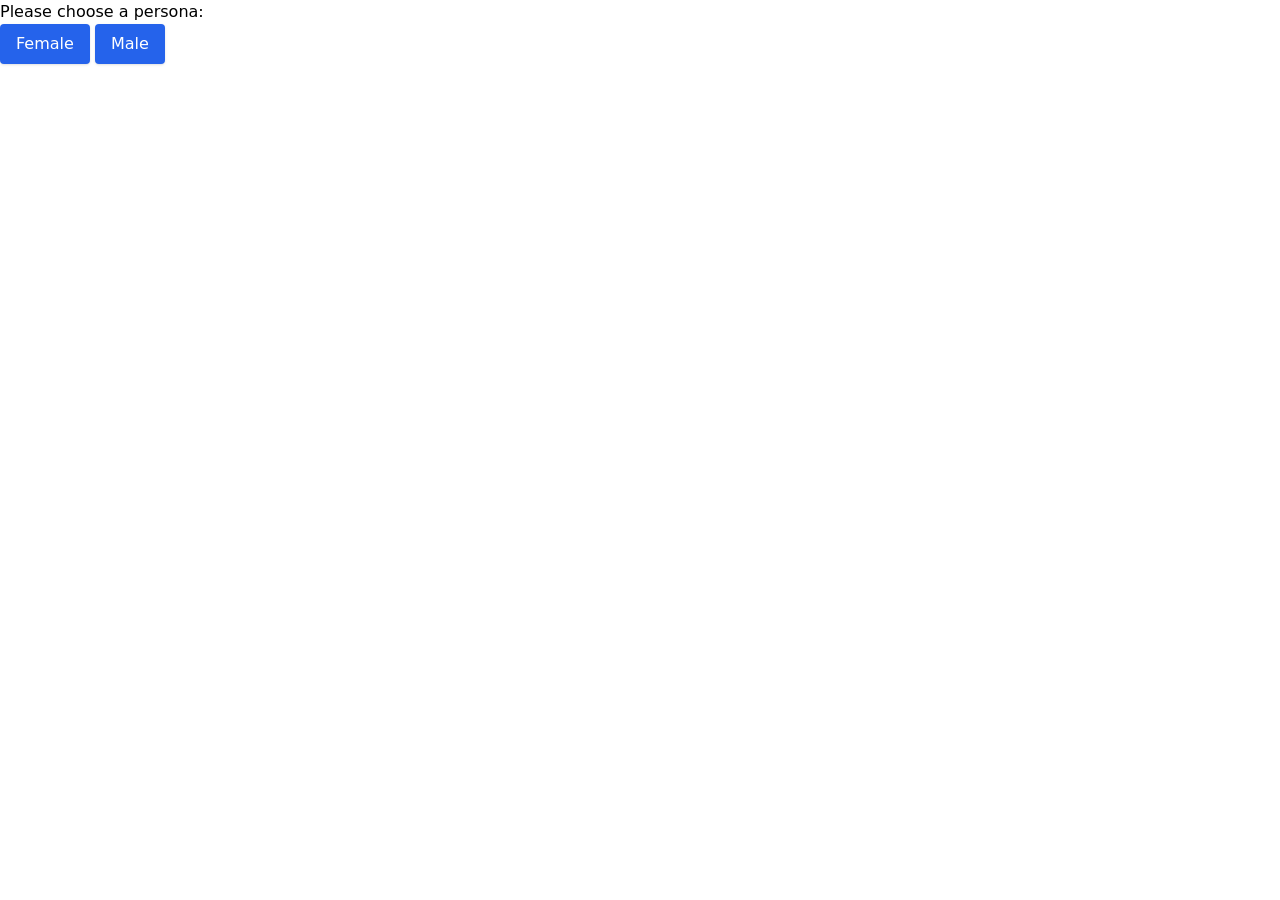
<file: index.html>
<!DOCTYPE html>
<html lang="en">
	<head>
		<meta charset="utf-8" />
		<meta name="viewport" content="width=device-width" />
		<meta http-equiv="content-security-policy" content="">
		<link href="./_app/immutable/assets/_layout.99606e37.css" rel="stylesheet">
		<link href="./_app/immutable/assets/_page.55e8d68b.css" rel="stylesheet">
		<style>
			/* Hide the credits ("Poděkování") link so it does not distract participants.
			   The license panel is shown only on click, so hiding the link removes it entirely.
			   Both classes are unique to this element in the build. */
			a.text-slate-400 { display: none !important; }
			.text-right:has(> a.text-slate-400) { display: none !important; }
		</style>
		<link rel="modulepreload" href="./_app/immutable/entry/start.a5d71307.js">
		<link rel="modulepreload" href="./_app/immutable/chunks/index.7da5a90a.js">
		<link rel="modulepreload" href="./_app/immutable/chunks/singletons.c11abf29.js">
		<link rel="modulepreload" href="./_app/immutable/entry/app.e7fbc648.js?v=bodymap-medium-20261030">
		<link rel="modulepreload" href="./_app/immutable/entry/_layout.svelte.fa305e98.js">
		<link rel="modulepreload" href="./_app/immutable/entry/_layout.ts.984db11e.js">
		<link rel="modulepreload" href="./_app/immutable/chunks/_layout.da46b06b.js">
		<link rel="modulepreload" href="./_app/immutable/entry/_page.svelte.3c0d6b5c.js?v=bodymap-medium-20261030">
	</head>
	<body data-sveltekit-preload-data="hover">
		<div style="display: contents">


<section class="flex flex-col w-full h-full">
  <div class="relative flex w-full h-3/4">

    <div class="flex-grow relative"><p>Please choose a persona:</p>
        <button class="py-2 px-4 bg-blue-600 hover:bg-blue-500 rounded shadow text-white">Female</button>
        <button class="py-2 px-4 bg-blue-600 hover:bg-blue-500 rounded shadow text-white">Male</button></div>

    </div>

  

  <div class="text-right"><a href="" class="text-sm text-slate-400">Credits</a>
    <div class="hidden"><p class="text-xs"><b><u>Persona drawings</u></b><br>
        Attribution: Goran tek-en<br>
        License:
        <a href="https://creativecommons.org/licenses/by-sa/4.0/deed.en" target="_blank">CC BY-SA 4.0</a></p></div></div></section>


			
			<script>
				{
					__sveltekit_h6zx02 = {
						base: new URL(".", location).pathname.slice(0, -1),
						env: {}
					};

					const element = document.currentScript.parentElement;

					const data = [null,null];

					Promise.all([
						import("./_app/immutable/entry/start.a5d71307.js"),
						import("./_app/immutable/entry/app.e7fbc648.js?v=bodymap-medium-20261030")
					]).then(([kit, app]) => {
						kit.start(app, element, {
							node_ids: [0, 2],
							data,
							form: null,
							error: null
						});
					});
				}
			</script>
		</div>
	</body>
</html>
</file>
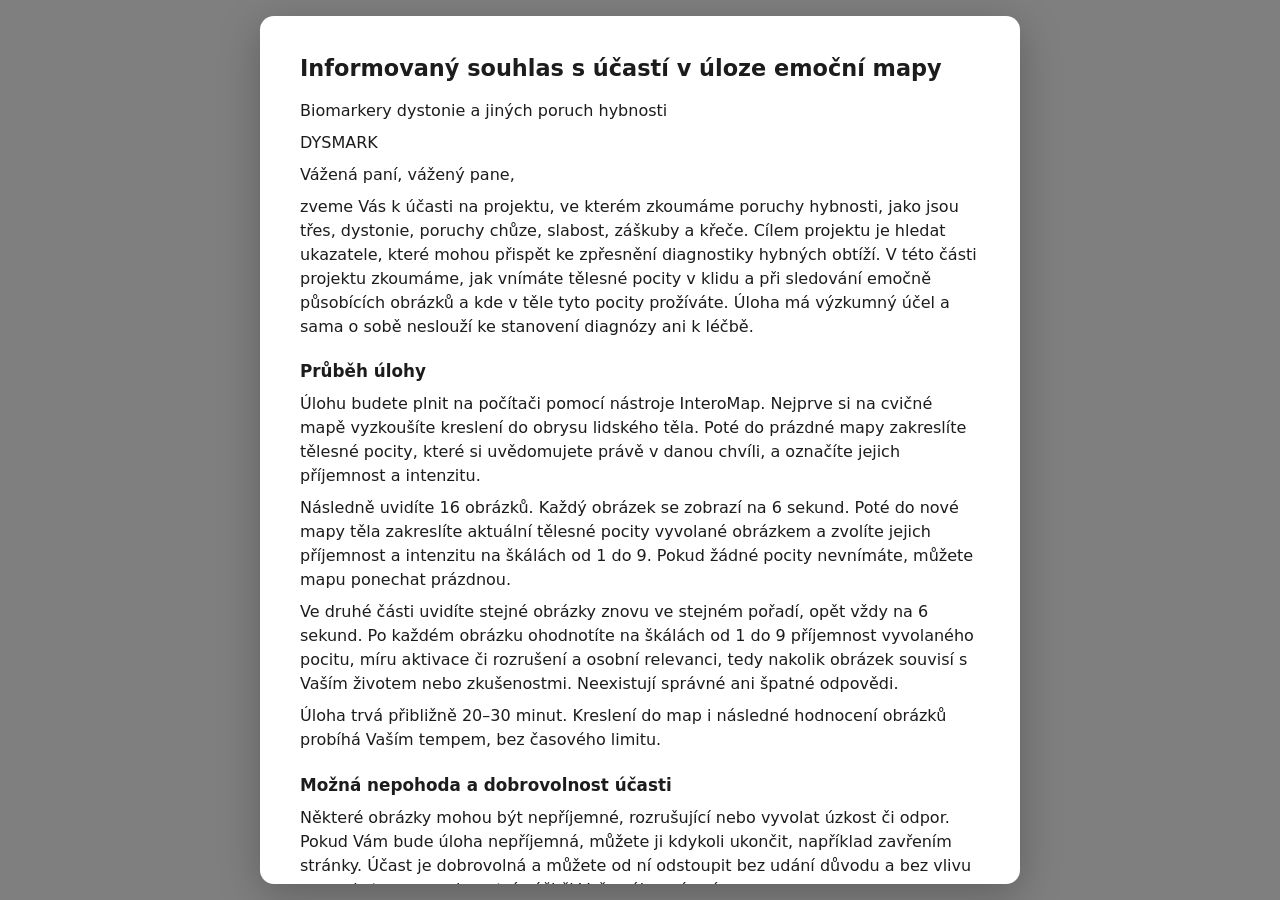
<file: experiment.html>
<!DOCTYPE html>
<html lang="cs">
<head>
<meta charset="utf-8" />
<meta name="viewport" content="width=device-width, initial-scale=1" />
<title>InteroMap – experiment</title>
<style>
  :root { --bg:#7f7f7f; --blank:#7f7f7f; --panel:#ffffff; --ink:#1c1c1c; --accent:#2563eb; }
  * { box-sizing: border-box; }
  [hidden] { display:none !important; }
  html, body { margin:0; height:100%; }
  body {
    background: var(--bg);                 /* neutral mid-grey: low-arousal, standard for affective tasks */
    color: var(--ink);
    font-family: system-ui, -apple-system, "Segoe UI", Roboto, sans-serif;
    display:flex; align-items:center; justify-content:center;
    height:100vh; overflow:hidden;
  }
  #app { width:100%; height:100%; display:flex; align-items:center; justify-content:center; }
  .card {
    background:var(--panel); border-radius:14px; padding:36px 40px; max-width:640px;
    box-shadow:0 10px 40px rgba(0,0,0,.25); text-align:center; line-height:1.5;
  }
  .consent-card { max-width:760px; max-height:calc(100vh - 32px); overflow-y:auto; margin:16px; text-align:left; }
  .consent-card h2 { font-size:1.05rem; margin:1.2em 0 .4em; }
  .consent-card p { white-space:pre-line; }
  .consent-fields { display:grid; grid-template-columns:1fr 1fr; gap:16px; margin:24px 0 12px; }
  .consent-fields label { font-weight:600; }
  .consent-fields input { display:block; width:100%; min-width:0; margin-top:6px;
    padding:.6em .8em; border:1px solid #94a3b8; border-radius:8px; font:inherit; font-weight:400; }
  .consent-help { font-size:.9rem; color:#475569; }
  .consent-error { color:#b91c1c; }
  @media (max-width:600px) { .consent-fields { grid-template-columns:1fr; } .consent-card { padding:24px; } }
  .consent-choice { display:flex; align-items:flex-start; gap:12px; margin:20px 0; cursor:pointer; }
  .consent-choice input { flex:0 0 auto; width:1.2rem; height:1.2rem; margin:3px 0 0; }
  .card h1 { font-size:1.4rem; margin:0 0 .6em; }
  .card p { margin:.5em 0; }
  .btn {
    display:inline-block; margin:.4em; padding:.7em 1.4em; border:0; border-radius:8px;
    background:var(--accent); color:#fff; font-size:1rem; cursor:pointer;
  }
  .btn.secondary { background:#475569; }
  .btn:disabled { opacity:.45; cursor:default; }
  input[type=text] { padding:.6em .8em; font-size:1rem; border:1px solid #cbd5e1; border-radius:8px; width:70%; }
  #blank { width:100%; height:100%; background:var(--blank); }   /* inter-stimulus interval */
  #picwrap { display:flex; align-items:center; justify-content:center; width:100%; height:100%; }
  #picwrap img { max-width:80vw; max-height:80vh; object-fit:contain; box-shadow:0 6px 30px rgba(0,0,0,.35); }
  #maplayout { display:flex; flex-direction:column; width:100%; height:100%; }
  #mapframe { flex:1 1 auto; width:100%; border:0; background:#fff; }
  #mapbar {
    flex:0 0 auto; display:flex; align-items:center; justify-content:space-between;
    gap:16px; padding:10px 18px; background:#e5e7eb;
  }
  #mapbar .hint { font-size:.9rem; color:#374151; }
  .progress { font-size:.85rem; color:#fff; background:rgba(0,0,0,.65); padding:3px 7px;
    border-radius:4px; position:fixed; top:10px; left:14px; }
  .progress:empty { display:none; }
  #save-status { position:fixed; top:10px; right:14px; max-width:60vw; z-index:2;
    color:white; background:rgba(0,0,0,.65); border-radius:4px; padding:3px 7px; font-size:.8rem; }
  #save-status:empty { display:none; }
  .rating-screen { width:100%; height:100%; overflow:auto; }
  .rating-layout { display:flex; align-items:center; justify-content:center;
    min-height:100%; padding:38px 28px 24px; }
  .rating-picture { margin:0; text-align:center; }
  .rating-picture img { max-width:80vw; max-height:80vh; object-fit:contain; box-shadow:0 6px 30px rgba(0,0,0,.35); }
  .rating-card { width:100%; max-width:820px; padding:24px 28px; }
  /* Display each row of the supplied 850 × 415 image without altering the asset. */
  .sam-illustration { position:relative; overflow:hidden; aspect-ratio:700 / 135; }
  .sam-illustration img { position:absolute; width:121.428571%; max-width:none; height:auto;
    left:-18.571429%; top:-29.629630%; }
  .sam-illustration.arousal img { top:-151.851852%; }
  .rating-scale.sam .rating-choices { margin-inline:2.428571%; }
  .rating-scale { border:0; border-top:1px solid #d1d5db; padding:12px 0 0; margin:18px 0; text-align:left; min-width:0; }
  .rating-scale legend { font-weight:600; padding:0 6px 0 0; }
  .rating-scale p { font-size:.95rem; margin:0 0 8px; }
  .rating-choices { display:grid; grid-template-columns:repeat(9,minmax(0,1fr)); gap:4px; }
  .rating-choice { position:relative; cursor:pointer; }
  .rating-choice input { position:absolute; opacity:0; width:100%; height:100%; margin:0; cursor:pointer; }
  .rating-choice span { display:flex; align-items:center; justify-content:center; min-height:42px;
    border:1px solid #94a3b8; border-radius:8px; background:#fff; font-size:1rem; }
  .rating-choice input:checked + span { background:var(--accent); color:white; border-color:var(--accent); }
  .rating-choice input:focus-visible + span { outline:3px solid #1c1c1c; outline-offset:2px; }
  .rating-anchors { display:flex; justify-content:space-between; gap:12px; margin-top:6px; font-size:.875rem; }
  .rating-anchors span { max-width:46%; }
  .rating-anchors span:last-child { text-align:right; }
  .rating-image-status { color:white; }
  @media (max-width:900px) {
    .rating-layout { padding:38px 16px 20px; }
    .rating-card { margin:auto; padding:22px 18px; }
  }
</style>
</head>
<body>
<div class="progress" id="progress"></div>
<div id="app"></div>
<div id="save-status" role="status" aria-live="polite" hidden></div>

<script>
/* =========================================================================
   CONFIG  —  edit this block only
   First: consent -> participant setup -> practice map -> current-state baseline
          map (until "Hotovo") -> picture-task instructions -> blank (blankMs).
   Trial cycle:  picture (pictureMs) -> blank (blankMs) -> map (until "Hotovo")
                 -> blank (blankMs) -> next trial's picture ...
   ========================================================================= */
const CONFIG = {
  toolPath: "./index.html",   // InteroMap index.html, relative to this file
  lang: "cs",                 // language key baked into the build (cs = Czech)
  uploadUrl: "https://interomap-sojka-ns.dyn.cloud.e-infra.cz/submissions",

  choosePersonaOnce: true,    // participant picks Žena/Muž once, applied to all trials
  persona: "female",          // fallback / default persona if choosePersonaOnce = false

  pictureMs: 6000,            // emotional picture duration
  ratingPictureMs: 6000,      // picture-only exposure in the rating section
  ratingPreparationMs: 5000,  // preparation between rated pictures
  blankMs:   1000,            // blank screen before AND after the map
  minMapSeconds: 0,           // map is self-paced (0 = "Hotovo" active immediately)

  // Four indivisible blocks; each image appears once per section.
  // Block order and image order within each block are shuffled once per session.
  // The rating section repeats that same order. Variables identify images, not positions.
  trials: [
    { image: "stimuli/threat/1300.jpg", variable: "threat_1300", block: "threat", condition: "threat" },
    { image: "stimuli/threat/1525.jpg", variable: "threat_1525", block: "threat", condition: "threat" },
    { image: "stimuli/threat/2811.jpg", variable: "threat_2811", block: "threat", condition: "threat" },
    { image: "stimuli/threat/6510.jpg", variable: "threat_6510", block: "threat", condition: "threat" },
    { image: "stimuli/integrity_disruption/3030.jpg", variable: "integrity_disruption_3030", block: "integrity_disruption", condition: "integrity_disruption" },
    { image: "stimuli/integrity_disruption/3213.jpg", variable: "integrity_disruption_3213", block: "integrity_disruption", condition: "integrity_disruption" },
    { image: "stimuli/integrity_disruption/3261.jpg", variable: "integrity_disruption_3261", block: "integrity_disruption", condition: "integrity_disruption" },
    { image: "stimuli/integrity_disruption/9042.jpg", variable: "integrity_disruption_9042", block: "integrity_disruption", condition: "integrity_disruption" },
    { image: "stimuli/positive_1/1463.jpg", variable: "positive_1_1463", block: "positive_1", condition: "positive" },
    { image: "stimuli/positive_1/1710.jpg", variable: "positive_1_1710", block: "positive_1", condition: "positive" },
    { image: "stimuli/positive_1/1920.jpg", variable: "positive_1_1920", block: "positive_1", condition: "positive" },
    { image: "stimuli/positive_1/2071.jpg", variable: "positive_1_2071", block: "positive_1", condition: "positive" },
    { image: "stimuli/positive_2/2347.jpg", variable: "positive_2_2347", block: "positive_2", condition: "positive" },
    { image: "stimuli/positive_2/5628.jpg", variable: "positive_2_5628", block: "positive_2", condition: "positive" },
    { image: "stimuli/positive_2/7325.jpg", variable: "positive_2_7325", block: "positive_2", condition: "positive" },
    { image: "stimuli/positive_2/8540.jpg", variable: "positive_2_8540", block: "positive_2", condition: "positive" }
  ]
};

/* UI strings (Czech). Edit freely. */
const UI = {
  title:        "Mapování tělesných pocitů",
  intro:        "Nejprve si na jedné cvičné mapě vyzkoušíte kreslení. Potom do těla zakreslíte pocity, které si uvědomujete právě teď. Poté uvidíte obrázek a do těla zakreslíte, kde a jak pocit vnímáte. Toto se několikrát zopakuje. Ve druhé části stejné obrázky ohodnotíte na třech škálách.",
  choosePersona:"Vyberte prosím postavu:",
  female:       "Žena",
  male:         "Muž",
  start:        "Začít",
  continueMap:  "Hotovo",
  mapHint:      "Zakreslete do těla, kde pocit vnímáte. Až budete hotovi, klikněte na „Hotovo“.",
  practiceTitle: "Vyzkoušejte si kreslení do mapy",
  practiceIntro: "Tato mapa slouží pouze k nácviku. Nejprve vyberte příjemnost a intenzitu pocitu pomocí škál, potom tažením myši nebo prstu kreslete do přední či zadní části postavy. Zkuste například vyznačit oblast na paži a poté na noze. Nemusíte znázorňovat skutečné pocity.",
  practiceInstructions: "Vyzkoušejte různé hodnoty příjemnosti a intenzity. Tlačítkem „Zpět“ můžete zrušit poslední tah. Tloušťka štětce je vždy střední. Až budete připraveni, klikněte na „Dokončit nácvik“. Cvičná kresba se neuloží mezi výsledky studie; následující mapa bude prázdná.",
  practiceStart: "Začít nácvik",
  practiceDone: "Dokončit nácvik",
  practiceHint: "Nácvik: vyberte příjemnost a intenzitu, pak kreslete do postavy. Zkuste také „Zpět“. Až budete připraveni, dokončete nácvik.",
  baselineTitle: "Vaše aktuální tělesné pocity",
  baselineIntro: "Než začneme s obrázky, zaměřte pozornost na své tělo. Jaké tělesné pocity si uvědomujete právě teď? Zakreslete je do postavy na místech, kde je vnímáte. U každého pocitu zvolte jeho příjemnost (1 = velmi nepříjemný, 5 = neutrální, 9 = velmi příjemný) a intenzitu (1 = velmi slabá, 9 = velmi silná).",
  baselineInstructions: "Zachyťte svůj současný stav. Není potřeba žádné pocity vyvolávat ani měnit. Pokud si žádné tělesné pocity neuvědomujete, můžete mapu ponechat prázdnou. Až budete hotovi, klikněte na „Hotovo“.",
  baselineStart: "Začít mapování aktuálních pocitů",
  baselineHint: "Zakreslete tělesné pocity, které si uvědomujete právě teď. Pokud žádné nevnímáte, ponechte mapu prázdnou. Poté klikněte na „Hotovo“.",
  pictureTaskTitle: "Mapování pocitů vyvolaných obrázky",
  pictureTaskIntro: "Nyní uvidíte obrázek po dobu 6 sekund. Poté se zobrazí prázdná mapa těla. Zakreslete do ní tělesné pocity, které právě vnímáte v reakci na obrázek, a zvolte jejich příjemnost a intenzitu.",
  pictureTaskInstructions: "Až budete hotovi, klikněte na „Hotovo“. Tento postup se bude opakovat u dalších obrázků.",
  pictureTaskStart: "Pokračovat",
  waitHint:     "Ještě chvíli prosím…",
  finished:     "Děkujeme, úloha je dokončena.",
  download:     "Stáhnout zálohu dat",
  uploading:    "Odesíláme vaše odpovědi. Prosím, nechte tuto stránku otevřenou.",
  uploaded:     "Vaše odpovědi byly úspěšně uloženy. Tuto stránku můžete zavřít.",
  uploadFailed: "Odpovědi se nepodařilo odeslat. Zkontrolujte připojení a zkuste to znovu. Pokud problém trvá, stáhněte zálohu a kontaktujte výzkumný tým. Stránku zatím nezavírejte.",
  retry:        "Zkusit odeslat znovu",
  ratingTitle:  "Hodnocení obrázků",
  ratingIntro:  "První část je dokončena. Nyní znovu uvidíte stejné obrázky. U každého ohodnoťte příjemnost pocitu, míru aktivace a osobní relevanci na škálách od 1 do 9. Hodnoťte, jak na vás obrázek působí právě teď. Neexistují správné ani špatné odpovědi.",
  ratingInstructions: "Každý obrázek uvidíte po dobu 6 sekund. Poté zmizí a zobrazí se škály hodnocení. Příjemnost a míru aktivace ohodnoťte pomocí postaviček, osobní relevanci na číselné škále. Na každé škále vyberte jednu hodnotu a klikněte na „Další“. Hodnocení není časově omezeno. Před dalším obrázkem budete mít 5 sekund na přípravu.",
  ratingHint:   "Vyberte jednu hodnotu na každé ze tří škál.",
  ratingPreparation: "Připravte se na hodnocení dalšího obrázku.",
  next:         "Další",
  imageLoading: "Načítání obrázku…",
  imageFailed:  "Obrázek se nepodařilo načíst. Zkontrolujte připojení a zkuste načtení znovu.",
  reloadImage:  "Načíst obrázek znovu"
};
// Participant-provided DYSMARK consent; increment version for any wording change.
const CONSENT = {
  "version": "dysmark-emocni-mapy-2026-11-03-v1",
  "provisional": false,
  "title": "Informovaný souhlas s účastí v úloze emoční mapy",
  "content": [
    {
      "tag": "p",
      "text": "Biomarkery dystonie a jiných poruch hybnosti"
    },
    {
      "tag": "p",
      "text": "DYSMARK"
    },
    {
      "tag": "p",
      "text": "Vážená paní, vážený pane,"
    },
    {
      "tag": "p",
      "text": "zveme Vás k účasti na projektu, ve kterém zkoumáme poruchy hybnosti, jako jsou třes, dystonie, poruchy chůze, slabost, záškuby a křeče. Cílem projektu je hledat ukazatele, které mohou přispět ke zpřesnění diagnostiky hybných obtíží. V této části projektu zkoumáme, jak vnímáte tělesné pocity v klidu a při sledování emočně působících obrázků a kde v těle tyto pocity prožíváte. Úloha má výzkumný účel a sama o sobě neslouží ke stanovení diagnózy ani k léčbě."
    },
    {
      "tag": "h2",
      "text": "Průběh úlohy"
    },
    {
      "tag": "p",
      "text": "Úlohu budete plnit na počítači pomocí nástroje InteroMap. Nejprve si na cvičné mapě vyzkoušíte kreslení do obrysu lidského těla. Poté do prázdné mapy zakreslíte tělesné pocity, které si uvědomujete právě v danou chvíli, a označíte jejich příjemnost a intenzitu."
    },
    {
      "tag": "p",
      "text": "Následně uvidíte 16 obrázků. Každý obrázek se zobrazí na 6 sekund. Poté do nové mapy těla zakreslíte aktuální tělesné pocity vyvolané obrázkem a zvolíte jejich příjemnost a intenzitu na škálách od 1 do 9. Pokud žádné pocity nevnímáte, můžete mapu ponechat prázdnou."
    },
    {
      "tag": "p",
      "text": "Ve druhé části uvidíte stejné obrázky znovu ve stejném pořadí, opět vždy na 6 sekund. Po každém obrázku ohodnotíte na škálách od 1 do 9 příjemnost vyvolaného pocitu, míru aktivace či rozrušení a osobní relevanci, tedy nakolik obrázek souvisí s Vaším životem nebo zkušenostmi. Neexistují správné ani špatné odpovědi."
    },
    {
      "tag": "p",
      "text": "Úloha trvá přibližně 20–30 minut. Kreslení do map i následné hodnocení obrázků probíhá Vaším tempem, bez časového limitu."
    },
    {
      "tag": "h2",
      "text": "Možná nepohoda a dobrovolnost účasti"
    },
    {
      "tag": "p",
      "text": "Některé obrázky mohou být nepříjemné, rozrušující nebo vyvolat úzkost či odpor. Pokud Vám bude úloha nepříjemná, můžete ji kdykoli ukončit, například zavřením stránky. Účast je dobrovolná a můžete od ní odstoupit bez udání důvodu a bez vlivu na poskytovanou zdravotní péči či Vaše zákonná práva."
    },
    {
      "tag": "h2",
      "text": "Ukládání a ochrana údajů"
    },
    {
      "tag": "p",
      "text": "V úloze uvedete své jméno, příjmení a datum narození. Zaznamenáváme tyto údaje, souhlas s účastí, mapy tělesných pocitů, hodnocení obrázků a časové údaje o průběhu úlohy. Dokončené kroky se průběžně ukládají v dané kartě prohlížeče a odesílají na výzkumný server. Již odeslané odpovědi zůstávají uloženy i při předčasném ukončení, označené jako neúplná účast. Zavření stránky samo o sobě dříve uložené údaje neodstraní. S dotazy nebo žádostí o odvolání souhlasu či odstranění údajů se obraťte na řešitelský tým."
    },
    {
      "tag": "p",
      "text": "Data budou zpracována v kódované podobě pro vědecké hodnocení. Výsledky mohou být publikovány bez uvedení Vaší totožnosti. Výzkumný tým Vám na požádání zodpoví dotazy týkající se studie."
    },
    {
      "tag": "p",
      "text": "Za řešitelský tým"
    },
    {
      "tag": "p",
      "text": "doc. MUDr. Tereza Serranová, Ph.D. (neurolog)\nMUDr. Barbora Křupková (neurolog)"
    },
    {
      "tag": "h2",
      "text": "Prohlášení účastníka"
    },
    {
      "tag": "p",
      "text": "Přečetl/a jsem si informace o úloze emoční mapy v rámci projektu „Biomarkery dystonie a jiných poruch hybnosti“ (DYSMARK). Měl/a jsem možnost klást otázky a obdržel/a jsem uspokojivé odpovědi. Měl/a jsem dostatek času k rozhodnutí o své účasti."
    },
    {
      "tag": "p",
      "text": "1. Souhlasím se svou účastí v úloze emoční mapy. Je mi více než 18 let."
    },
    {
      "tag": "p",
      "text": "2. Informacím, které mi byly podány ústně či písemně, jsem porozuměl/a. Byl/a jsem seznámen/a s průběhem úlohy, jejím výzkumným účelem a s tím, že některé obrázky mohou vyvolat nepříjemné pocity. Vím, že mohu úlohu kdykoli ukončit."
    },
    {
      "tag": "p",
      "text": "3. Rozumím tomu, že má účast je zcela dobrovolná a že mohu kdykoli z projektu odstoupit, aniž by to ovlivnilo zdravotní péči, která mi bude poskytnuta, či má zákonná práva."
    },
    {
      "tag": "p",
      "text": "4. Beru na vědomí průběžné ukládání dokončených kroků na výzkumný server. Rozumím tomu, že již odeslané odpovědi zůstávají uloženy i při předčasném ukončení úlohy a že zavření stránky není žádostí o jejich odstranění."
    },
    {
      "tag": "p",
      "text": "5. Souhlasím s tím, že kódovaná data týkající se mé osoby mohou být uchovávána a elektronicky zpracovávána výzkumnými zdravotnickými pracovníky a jejich zmocněnými zástupci pro účely vědeckého hodnocení s plnou ochranou důvěrnosti dle platných zákonů ČR. Pro výzkumné účely mohou být moje osobní údaje poskytnuty pouze bez identifikačních údajů nebo s mým výslovným souhlasem."
    },
    {
      "tag": "p",
      "text": "6. Souhlasím s použitím kódovaných dat získaných během studie pro vědecké publikační účely. Porozuměl/a jsem tomu, že mé jméno ani jiné údaje umožňující mou identifikaci se neobjeví ve vědeckých sděleních o této studii."
    },
    {
      "tag": "p",
      "text": "7. Souhlasím s poskytnutím kódovaných dat získaných během studie na zahraniční pracoviště, která spolupracují s 1. LF UK a VFN v Praze."
    },
    {
      "tag": "p",
      "text": "8. Poskytnu pověřeným zástupcům výzkumných pracovníků, jejich zmocněncům a etické komisi přístup k mým osobním údajům, aby mohlo být zjištěno, zda tento výzkumný projekt probíhá podle příslušných zákonů, předpisů a protokolu projektu."
    }
  ],
  "choice": "Dobrovolně souhlasím s účastí v úloze emoční mapy v rámci projektu DYSMARK.",
  "continue": "Souhlasím a chci pokračovat"
};
// All rating rows run from 9 on the left to 1 on the right.

const MANIKINS_IMAGE = "images/manikins.png";
const BASELINE = { variable: "baseline", image: "" };
const PRACTICE = { variable: "practice", image: "" };
if (CONFIG.trials.some(trial => [BASELINE.variable, PRACTICE.variable].includes(trial.variable))) {
  throw new Error('The trial variables "baseline" and "practice" are reserved.');
}
const RATING_SCALES = [
  { key: "valence", label: "Příjemnost (valence)", manikin: true,
    question: "Jak příjemný nebo nepříjemný pocit ve vás obrázek vyvolává?",
    low: "Velmi nepříjemný", high: "Velmi příjemný", midpoint: "5 = neutrální" },
  { key: "arousal", label: "Intenzita aktivace (arousal)", manikin: true,
    question: "Jak moc vás obrázek aktivuje či rozrušuje, bez ohledu na to, zda je pocit příjemný nebo nepříjemný?",
    low: "Zcela klidný/á, bez aktivace", high: "Velmi aktivovaný/á, rozrušený/á" },
  { key: "relevance", label: "Osobní relevance",
    question: "Nakolik je pro vás obrázek osobně relevantní – souvisí s vaším životem, zkušenostmi nebo zájmy?",
    low: "Vůbec ne", high: "Mimořádně" }
];
/* ========================================================================= */

const app  = document.getElementById("app");
const prog = document.getElementById("progress");

const state = {
  participant: "",
  consent: null,
  practice: { completed: false, durationMs: null },
  persona: CONFIG.persona,
  order: createTrialOrder(CONFIG.trials),
  idx: 0,
  results: {},          // variable -> latest output JSON string from InteroMap
  meta: {},             // variable -> { image, persona, pictureOnset, mapOnset, mapDurationMs }
  pictureRatings: [],
  resumes: [],
  phase: "consent"
};

// Fisher–Yates at two levels: shuffle whole blocks, then images inside each block.
// Copy arrays so the stimulus definitions and their stable identifiers never change.
function shuffled(items, random = Math.random) {
  const result = [...items];
  for (let i = result.length - 1; i > 0; i--) {
    const j = Math.floor(random() * (i + 1));
    [result[i], result[j]] = [result[j], result[i]];
  }
  return result;
}

function createTrialOrder(trials, random = Math.random) {
  const blocks = new Map();
  trials.forEach((trial, index) => {
    if (!blocks.has(trial.block)) blocks.set(trial.block, []);
    blocks.get(trial.block).push(index);
  });
  return shuffled([...blocks.values()], random).flatMap(block => shuffled(block, random));
}

// All positions are one-based. Baseline is outside the randomized picture blocks.
function blockMetadata(position) {
  const preceding = state.order.slice(0, position + 1).map(index => CONFIG.trials[index]);
  const trial = preceding[position];
  return {
    block: trial.block,
    condition: trial.condition,
    blockPosition: new Set(preceding.map(item => item.block)).size,
    positionWithinBlock: preceding.filter(item => item.block === trial.block).length
  };
}

/* ---- capture InteroMap output (fires after every stroke; keep the latest) ---- */
let activeVariable = null;
window.addEventListener("message", (event) => {
  const d = event.data;
  const frame = document.getElementById("mapframe");
  if (!frame || event.source !== frame.contentWindow ||
      event.origin !== new URL(CONFIG.toolPath, location.href).origin) return;
  if (!d || d.event !== "interomap_data" || !activeVariable || d.variable !== activeVariable) return;
  if (activeVariable === PRACTICE.variable) return; // Practice drawings are never research responses.
  state.results[d.variable] = d.output; // cumulative JSON string of all strokes
});

/* ---------------------------- screens ---------------------------- */
function clear() {
  app.innerHTML = ""; activeVariable = null;
  const status = document.getElementById("save-status");
  if (status) status.hidden = true; // Keep saving feedback off timed stimulus/blank screens.
}

function screenConsent() {
  clear();
  state.phase = "consent";
  prog.textContent = "";
  const card = document.createElement("div");
  card.className = "card consent-card";
  const heading = document.createElement("h1");
  heading.textContent = CONSENT.title;
  card.appendChild(heading);
  for (const item of CONSENT.content) {
    const paragraph = document.createElement(item.tag);
    paragraph.textContent = item.text;
    card.appendChild(paragraph);
  }
  const fields = document.createElement("div");
  fields.className = "consent-fields";
  const nameLabel = document.createElement("label");
  nameLabel.textContent = "Jméno a příjmení účastníka";
  const name = document.createElement("input");
  name.id = "consent-name"; name.type = "text"; name.required = true;
  name.maxLength = 200; name.autocomplete = "off"; name.value = "";
  nameLabel.appendChild(name); fields.appendChild(nameLabel);
  const birthLabel = document.createElement("label");
  birthLabel.textContent = "Datum narození";
  const birth = document.createElement("input");
  birth.id = "consent-birth-date"; birth.type = "date"; birth.required = true;
  birth.autocomplete = "off"; birth.value = "";
  const today = new Date();
  birth.max = `${today.getFullYear() - 18}-${String(today.getMonth() + 1).padStart(2, "0")}-${String(today.getDate()).padStart(2, "0")}`;
  birthLabel.appendChild(birth); fields.appendChild(birthLabel);
  card.appendChild(fields);
  const help = document.createElement("p");
  help.className = "consent-help";
  help.textContent = "Vyplňte prosím jméno, příjmení a datum narození a zaškrtněte souhlas. Datum a čas udělení souhlasu se zaznamenají automaticky.";
  card.appendChild(help);
  const error = document.createElement("p");
  error.id = "consent-error"; error.className = "consent-error";
  error.setAttribute("role", "status");
  error.hidden = true; card.appendChild(error);
  const label = document.createElement("label");
  label.className = "consent-choice";
  const checkbox = document.createElement("input");
  checkbox.id = "consent-checkbox";
  checkbox.type = "checkbox";
  checkbox.checked = false;
  checkbox.required = true;
  const description = document.createElement("span");
  description.textContent = CONSENT.choice;
  label.appendChild(checkbox); label.appendChild(description);
  const next = document.createElement("button");
  next.id = "consent-continue";
  next.className = "btn";
  next.textContent = CONSENT.continue;
  next.disabled = true;
  const validBirthDate = () => {
    if (!/^\d{4}-\d{2}-\d{2}$/.test(birth.value)) return false;
    const parsed = new Date(birth.value + "T00:00:00Z");
    return Number.isFinite(parsed.getTime()) && parsed.toISOString().slice(0, 10) === birth.value && birth.value <= birth.max;
  };
  const refresh = () => {
    const validName = name.value.trim().length > 0 && name.value.trim().length <= 200;
    next.disabled = !checkbox.checked || !validName || !validBirthDate();
    error.hidden = !birth.value || validBirthDate();
    error.textContent = error.hidden ? "" : "Zadejte platné datum narození. Úloha je určena účastníkům starším 18 let.";
  };
  for (const field of [name, birth]) {
    field.addEventListener("input", refresh); field.addEventListener("change", refresh);
  }
  checkbox.addEventListener("change", refresh);
  next.addEventListener("click", () => {
    refresh();
    if (next.disabled) return;
    next.disabled = true;
    state.participant = name.value.trim();
    state.consent = { accepted: true, version: CONSENT.version, provisional: CONSENT.provisional,
      fullName: state.participant, dateOfBirth: birth.value, acceptedAt: new Date().toISOString() };
    screenIntro();
  });
  card.appendChild(label); card.appendChild(next); app.appendChild(card);
}

function screenIntro() {
  if (!state.consent?.accepted) return screenConsent();
  clear();
  state.phase = "intro";
  prog.textContent = "";
  const card = document.createElement("div");
  card.className = "card";
  card.innerHTML =
    `<h1>${UI.title}</h1><p>${UI.intro}</p>` +
    (CONFIG.choosePersonaOnce
      ? `<p>${UI.choosePersona}</p>
         <p><button class="btn secondary" data-persona="female">${UI.female}</button>
            <button class="btn secondary" data-persona="male">${UI.male}</button></p>` : "");
  const startBtn = document.createElement("button");
  startBtn.id = "participant-start";
  startBtn.className = "btn"; startBtn.textContent = UI.start;
  startBtn.disabled = CONFIG.choosePersonaOnce;   // enabled once a persona is chosen
  card.appendChild(startBtn);
  app.appendChild(card);

  if (CONFIG.choosePersonaOnce) {
    card.querySelectorAll("[data-persona]").forEach(b => b.addEventListener("click", () => {
      state.persona = b.dataset.persona;
      card.querySelectorAll("[data-persona]").forEach(x =>
        x.style.outline = (x === b) ? "3px solid var(--accent)" : "none");
      startBtn.disabled = false;
    }));
  }
  startBtn.addEventListener("click", () => {
    if (startBtn.disabled) return;
    startBtn.disabled = true;
    checkpoint({ step: "practice" });
    screenPracticeIntro();
  });
}

function screenPracticeIntro() {
  clear();
  showSaveStatus();
  state.phase = "practiceIntro";
  prog.textContent = "";
  const card = document.createElement("div");
  card.className = "card";
  card.innerHTML = `<h1>${UI.practiceTitle}</h1><p>${UI.practiceIntro}</p><p>${UI.practiceInstructions}</p>`;
  const next = document.createElement("button");
  next.id = "practice-start";
  next.className = "btn";
  next.textContent = UI.practiceStart;
  next.addEventListener("click", () => {
    if (next.disabled) return;
    next.disabled = true;
    state.phase = "practice";
    prog.textContent = "Nácvik";
    state.meta[PRACTICE.variable] = { image: "", persona: state.persona };
    showMap(PRACTICE, "practice");
  });
  card.appendChild(next); app.appendChild(card);
}

function screenBaselineIntro() {
  clear();
  showSaveStatus();
  state.phase = "baselineIntro";
  prog.textContent = "";
  const card = document.createElement("div");
  card.className = "card";
  card.innerHTML = `<h1>${UI.baselineTitle}</h1><p>${UI.baselineIntro}</p><p>${UI.baselineInstructions}</p>`;
  const next = document.createElement("button");
  next.id = "baseline-start";
  next.className = "btn";
  next.textContent = UI.baselineStart;
  next.addEventListener("click", () => {
    if (next.disabled) return;
    next.disabled = true;
    state.phase = "baseline";
    prog.textContent = UI.baselineTitle;
    state.meta[BASELINE.variable] = { image: "", persona: state.persona };
    showMap(BASELINE, "baseline");
  });
  card.appendChild(next);
  app.appendChild(card);
}

function screenPictureTaskIntro() {
  clear();
  showSaveStatus();
  state.phase = "pictureTaskIntro";
  prog.textContent = "";
  const card = document.createElement("div");
  card.className = "card";
  card.innerHTML = `<h1>${UI.pictureTaskTitle}</h1><p>${UI.pictureTaskIntro}</p><p>${UI.pictureTaskInstructions}</p>`;
  const next = document.createElement("button");
  next.id = "picture-task-start";
  next.className = "btn";
  next.textContent = UI.pictureTaskStart;
  next.addEventListener("click", () => {
    if (next.disabled) return;
    next.disabled = true;
    checkpoint({ step: "mapping", index: 0 });
    showBlank(() => runTrial(0));
  });
  card.appendChild(next); app.appendChild(card);
}

/* blank inter-stimulus interval, then call next() */
function showBlank(next) {
  clear();
  const b = document.createElement("div");
  b.id = "blank";
  app.appendChild(b);
  setTimeout(next, CONFIG.blankMs);
}

function runTrial(i) {
  state.idx = i;
  if (i >= state.order.length) return screenRatingsIntro();
  state.phase = "mapping";
  prog.textContent = `${i + 1} / ${state.order.length}`;
  const trial = CONFIG.trials[state.order[i]];
  state.meta[trial.variable] = {
    image: trial.image,
    persona: CONFIG.choosePersonaOnce ? state.persona : (trial.persona || CONFIG.persona)
  };
  showPicture(trial);                                  // -> blank -> map
}

function showPicture(trial) {
  clear();
  const wrap = document.createElement("div");
  wrap.id = "picwrap";
  const img = document.createElement("img");
  img.id = "mapping-image";
  img.alt = "";
  img.hidden = true;
  const imageStatus = document.createElement("p");
  imageStatus.className = "rating-image-status";
  imageStatus.setAttribute("role", "status");
  imageStatus.textContent = UI.imageLoading;
  const reload = document.createElement("button");
  reload.id = "mapping-reload";
  reload.className = "btn secondary";
  reload.textContent = UI.reloadImage;
  reload.hidden = true;
  wrap.appendChild(img); wrap.appendChild(imageStatus); wrap.appendChild(reload);
  app.appendChild(wrap);
  let started = false;
  img.addEventListener("load", () => {
    if (started) return;
    started = true;
    imageStatus.hidden = true; reload.hidden = true; img.hidden = false;
    requestAnimationFrame(() => {
      state.meta[trial.variable].pictureOnset = performance.now();
      setTimeout(() => showBlank(() => showMap(trial)), CONFIG.pictureMs);
    });
  });
  img.addEventListener("error", () => {
    imageStatus.textContent = UI.imageFailed;
    reload.hidden = false;
  });
  reload.addEventListener("click", () => {
    reload.hidden = true; imageStatus.textContent = UI.imageLoading;
    const url = new URL(trial.image, location.href);
    url.searchParams.set("retry", Date.now()); img.src = url.href;
  });
  // Begin the six-second exposure only after the selected image has loaded.
  img.src = trial.image;
}

function showMap(trial, mapType = "picture") {
  const isPractice = mapType === "practice";
  const hintText = isPractice ? UI.practiceHint : mapType === "baseline" ? UI.baselineHint : UI.mapHint;
  clear();
  const persona = state.meta[trial.variable].persona;
  activeVariable = trial.variable;
  state.meta[trial.variable].mapOnset = performance.now();

  const layout = document.createElement("div");
  layout.id = "maplayout";

  const frame = document.createElement("iframe");
  frame.id = "mapframe"; frame.title = "InteroMap";
  // nonce (&_=) guarantees a fresh, empty map each trial even if params repeat
  frame.src = `${CONFIG.toolPath}?lang=${CONFIG.lang}&persona=${persona}` +
              `&variable=${encodeURIComponent(trial.variable)}&_=${Date.now()}`;

  const bar = document.createElement("div");
  bar.id = "mapbar";
  const hint = document.createElement("span");
  hint.className = "hint"; hint.textContent = hintText;
  const next = document.createElement("button");
  next.id = "map-next";
  next.className = "btn"; next.textContent = isPractice ? UI.practiceDone : UI.continueMap;
  bar.appendChild(hint); bar.appendChild(next);

  layout.appendChild(frame); layout.appendChild(bar);
  app.appendChild(layout);

  let advanced = false;
  const advance = () => {
    if (advanced || next.disabled) return;
    advanced = true; next.disabled = true;
    const m = state.meta[trial.variable];
    m.mapDurationMs = Math.round(performance.now() - m.mapOnset);
    m.completed = true;
    if (isPractice) {
      state.practice = { completed: true, durationMs: m.mapDurationMs };
      delete state.meta[PRACTICE.variable];
      delete state.results[PRACTICE.variable];
      checkpoint({ step: "baseline" });
      screenBaselineIntro();
    } else if (mapType === "baseline") {
      checkpoint({ step: "pictureTaskIntro" });
      screenPictureTaskIntro();
    } else {
      checkpoint(state.idx + 1 < state.order.length
        ? { step: "mapping", index: state.idx + 1 } : { step: "ratingsIntro" });
      showBlank(() => runTrial(state.idx + 1));
    }
  };

  if (!isPractice && CONFIG.minMapSeconds > 0) {
    next.disabled = true;
    const t0 = performance.now();
    const tick = () => {
      const left = CONFIG.minMapSeconds - (performance.now() - t0) / 1000;
      if (left > 0) { hint.textContent = `${UI.waitHint} (${Math.ceil(left)} s)`; requestAnimationFrame(tick); }
      else { hint.textContent = hintText; next.disabled = false; }
    };
    requestAnimationFrame(tick);
  }
  next.addEventListener("click", advance);
}

/* ---------------------------- picture ratings ---------------------------- */
function screenRatingsIntro() {
  clear();
  showSaveStatus();
  state.phase = "ratingIntro";
  prog.textContent = "";
  const card = document.createElement("div");
  card.className = "card";
  card.innerHTML = `<h1>${UI.ratingTitle}</h1><p>${UI.ratingIntro}</p><p>${UI.ratingInstructions}</p>`;
  const next = document.createElement("button");
  next.id = "ratings-start";
  next.className = "btn";
  next.textContent = UI.next;
  next.addEventListener("click", () => {
    if (next.disabled) return;
    next.disabled = true;
    checkpoint({ step: "rating", index: 0 });
    showRatingPicture(0);
  });
  card.appendChild(next);
  app.appendChild(card);
}

function showRatingPreparation(i) {
  clear();
  state.phase = "ratingPreparation";
  prog.textContent = "";
  const card = document.createElement("div");
  card.id = "rating-preparation";
  card.className = "card";
  card.textContent = UI.ratingPreparation;
  app.appendChild(card);
  setTimeout(() => showRatingPicture(i), CONFIG.ratingPreparationMs);
}

function showRatingPicture(i) {
  if (i >= state.order.length) return screenEnd();
  clear();
  state.phase = "ratingPicture";
  const trial = CONFIG.trials[state.order[i]];
  prog.textContent = `Hodnocení ${i + 1} / ${state.order.length}`;
  const picture = document.createElement("figure");
  picture.className = "rating-picture";
  const img = document.createElement("img");
  img.id = "rating-image";
  img.alt = `Obrázek ${i + 1} k hodnocení`;
  img.hidden = true;
  // Load the rating illustrations before beginning the timed exposure.
  const manikins = document.createElement("img");
  manikins.id = "rating-manikins-preload";
  manikins.hidden = true;
  manikins.alt = "";
  const imageStatus = document.createElement("p");
  imageStatus.className = "rating-image-status";
  imageStatus.setAttribute("role", "status");
  imageStatus.textContent = UI.imageLoading;
  const reload = document.createElement("button");
  reload.id = "rating-reload";
  reload.className = "btn secondary";
  reload.textContent = UI.reloadImage;
  reload.hidden = true;
  picture.appendChild(img); picture.appendChild(imageStatus); picture.appendChild(reload);
  picture.appendChild(manikins);
  app.appendChild(picture);
  let pictureLoaded = false, manikinsLoaded = false, started = false;
  const startExposure = () => {
    if (started || !pictureLoaded || !manikinsLoaded) return;
    started = true;
    imageStatus.hidden = true; reload.hidden = true;
    img.hidden = false;
    requestAnimationFrame(() => {
      const pictureOnset = performance.now();
      setTimeout(() => showRating(i, Math.round(performance.now() - pictureOnset)), CONFIG.ratingPictureMs);
    });
  };
  const imageError = () => {
    imageStatus.hidden = false; imageStatus.textContent = UI.imageFailed;
    reload.hidden = false;
  };
  img.addEventListener("load", () => { pictureLoaded = true; startExposure(); });
  manikins.addEventListener("load", () => { manikinsLoaded = true; startExposure(); });
  img.addEventListener("error", imageError);
  manikins.addEventListener("error", imageError);
  reload.addEventListener("click", () => {
    reload.hidden = true; imageStatus.textContent = UI.imageLoading;
    for (const [image, path, loaded] of [[img, trial.image, pictureLoaded], [manikins, MANIKINS_IMAGE, manikinsLoaded]]) {
      if (loaded) continue;
      const url = new URL(path, location.href);
      url.searchParams.set("retry", Date.now()); image.src = url.href;
    }
  });
  img.src = trial.image;
  manikins.src = MANIKINS_IMAGE;
}

function showRating(i, pictureDurationMs) {
  clear();
  state.phase = "ratings";
  const trial = CONFIG.trials[state.order[i]];
  const screen = document.createElement("div");
  screen.className = "rating-screen";
  const layout = document.createElement("div");
  layout.className = "rating-layout";
  const card = document.createElement("div");
  card.className = "card rating-card";
  card.innerHTML = `<h1>${UI.ratingTitle}</h1><p>${UI.ratingHint}</p>`;
  const answers = {};
  let onset = null, advanced = false;
  const next = document.createElement("button");
  next.id = "rating-next";
  next.className = "btn";
  next.textContent = UI.next;
  next.disabled = true;
  const ready = () => onset !== null && RATING_SCALES.every(s =>
    Number.isInteger(answers[s.key]) && answers[s.key] >= 1 && answers[s.key] <= 9);

  for (const scale of RATING_SCALES) {
    const fieldset = document.createElement("fieldset");
    fieldset.className = `rating-scale${scale.manikin ? " sam" : ""}`;
    const legend = document.createElement("legend");
    legend.textContent = scale.label;
    const question = document.createElement("p");
    question.id = `rating-${scale.key}-description`;
    question.textContent = scale.question + (scale.midpoint ? ` ${scale.midpoint}.` : "");
    fieldset.setAttribute("aria-describedby", question.id);
    const choices = document.createElement("div");
    choices.className = "rating-choices";
    const values = Array.from({ length: 9 }, (_, index) => 9 - index);
    for (const n of values) {
      const label = document.createElement("label");
      label.className = "rating-choice";
      const input = document.createElement("input");
      input.type = "radio"; input.name = `rating-${scale.key}`; input.value = String(n);
      input.id = `rating-${scale.key}-${n}`;
      input.setAttribute("aria-label", `${n}${n === 1 ? ': ' + scale.low : n === 9 ? ': ' + scale.high : ''}`);
      input.addEventListener("change", () => {
        if (onset === null || advanced || !input.checked) return;
        answers[scale.key] = n;
        next.disabled = !ready();
      });
      const number = document.createElement("span");
      number.textContent = String(n);
      label.appendChild(input); label.appendChild(number); choices.appendChild(label);
    }
    const anchors = document.createElement("div");
    anchors.className = "rating-anchors";
    const anchorTexts = [`9 — ${scale.high}`, `1 — ${scale.low}`];
    for (const text of anchorTexts) {
      const anchor = document.createElement("span"); anchor.textContent = text; anchors.appendChild(anchor);
    }
    fieldset.appendChild(legend); fieldset.appendChild(question);
    if (scale.manikin) {
      const illustration = document.createElement("div");
      illustration.className = `sam-illustration ${scale.key}`;
      const image = document.createElement("img");
      image.src = MANIKINS_IMAGE;
      image.alt = `${scale.label}: 9 — ${scale.high}; 1 — ${scale.low}.`;
      illustration.appendChild(image);
      fieldset.appendChild(illustration);
    }
    fieldset.appendChild(choices); fieldset.appendChild(anchors); card.appendChild(fieldset);
  }
  next.addEventListener("click", () => {
    if (advanced || !ready()) return;
    advanced = true; next.disabled = true;
    state.pictureRatings.push({ position: i + 1, mappingPosition: i + 1,
      ...blockMetadata(i),
      variable: trial.variable, image: trial.image,
      valence: answers.valence, arousal: answers.arousal, relevance: answers.relevance,
      pictureDurationMs,
      ratingDurationMs: Math.round(performance.now() - onset) });
    if (i + 1 >= state.order.length) screenEnd();
    else {
      checkpoint({ step: "rating", index: i + 1 });
      showRatingPreparation(i + 1);
    }
  });
  card.appendChild(next);
  layout.appendChild(card); screen.appendChild(layout); app.appendChild(screen);
  onset = performance.now();
}

/* ------------------------------ end / export ------------------------------ */
function buildDataset(status = "complete") {
  const mapRecord = (t, position) => {
    const m = state.meta[t.variable] || {};
    let output = null, parsed = null;
    if (state.results[t.variable] != null) {
      output = state.results[t.variable];
      try { parsed = JSON.parse(output); } catch (e) { parsed = null; }
    }
    return {
      position,
      ...(position === 0
        ? { block: null, condition: null, blockPosition: null, positionWithinBlock: null }
        : blockMetadata(position - 1)),
      variable: t.variable,
      image: t.image,
      persona: m.persona || state.persona,
      completed: m.completed === true,
      mapDurationMs: m.mapDurationMs ?? null,
      responded: output != null,
      output: parsed              // full InteroMap structure, or null if nothing drawn
    };
  };
  const trials = state.order.map((ti, pos) => mapRecord(CONFIG.trials[ti], pos + 1));
  return {
    schemaVersion: 7,
    status,
    progress: {
      baselineCompleted: state.meta[BASELINE.variable]?.completed === true,
      mapsCompleted: trials.filter(trial => trial.completed).length,
      ratingsCompleted: state.pictureRatings.length,
      totalPictures: state.order.length
    },
    resumes: state.resumes,
    consent: state.consent,
    practice: state.practice,
    bodyMapBrush: { size: 32, label: "medium", fixed: true },
    randomization: {
      method: "fisher-yates-blocks-and-within-blocks",
      blockOrder: [...new Set(state.order.map(index => CONFIG.trials[index].block))],
      ratingOrder: "same-as-mapping"
    },
    participant: state.participant,
    timestamp: new Date().toISOString(),
    lang: CONFIG.lang,
    baseline: state.meta[BASELINE.variable] ? { ...mapRecord(BASELINE, 0), type: "baseline" } : null,
    bodyMapScales: {
      min: 1, max: 9, step: 1, storedValuesMatchLabels: true,
      valence: { low: "Velmi nepříjemný", midpoint: "Neutrální", midpointValue: 5, high: "Velmi příjemný" },
      intensity: { low: "Velmi slabá", high: "Velmi silná", construct: "bodily sensation intensity" }
    },
    trials,
    pictureRatings: state.pictureRatings,
    ratingScales: { responseFormat: "sam-valence-arousal-numeric-relevance", min: 1, max: 9,
      manikinsImage: MANIKINS_IMAGE, manikinDisplayOrder: "9-to-1", relevanceDisplayOrder: "9-to-1",
      pictureMs: CONFIG.ratingPictureMs, preparationMs: CONFIG.ratingPreparationMs,
      intensityConstruct: "arousal", relevanceConstruct: "personal relevance",
      presentationOrder: "same as mapping", scales: RATING_SCALES }
  };
}

/* long CSV: one row per stroke (+ one row for empty trials) */
function toCSV(dataset) {
  const head = ["participant","timestamp","position","variable","image","persona",
                "map_duration_ms","picture_valence_1_9","picture_arousal_1_9","picture_relevance_1_9",
                "rating_duration_ms","rating_position","map_type","block","condition","block_position","position_within_block",
                "consent_accepted","consent_version","consent_accepted_at","consent_full_name","consent_date_of_birth","practice_completed","session_status","map_completed","resume_count","persona_view","stroke_index","valence","intensity",
                "brush_color","brush_size","n_points","points_json"];
  const esc = v => {
    const s = (v == null) ? "" : String(v);
    return /[",\n]/.test(s) ? '"' + s.replace(/"/g, '""') + '"' : s;
  };
  const rows = [head.join(",")];
  const maps = dataset.baseline ? [dataset.baseline, ...dataset.trials] : dataset.trials;
  for (const tr of maps) {
    const rating = (dataset.pictureRatings || []).find(r => r.variable === tr.variable) || {};
    const base = [dataset.participant, dataset.timestamp, tr.position, tr.variable,
                  tr.image, tr.persona, tr.mapDurationMs, rating.valence, rating.arousal,
                  rating.relevance, rating.ratingDurationMs, rating.position,
                  tr === dataset.baseline ? "baseline" : "picture",
                  tr.block, tr.condition, tr.blockPosition, tr.positionWithinBlock,
                  dataset.consent?.accepted, dataset.consent?.version, dataset.consent?.acceptedAt,
                  dataset.consent?.fullName, dataset.consent?.dateOfBirth,
                  dataset.practice?.completed, dataset.status, tr.completed, dataset.resumes?.length ?? 0];
    if (!tr.output) { rows.push([...base, "", "", "", "", "", "", "0", ""].map(esc).join(",")); continue; }
    let any = false;
    for (const view of Object.keys(tr.output)) {
      const strokes = (tr.output[view] && tr.output[view].strokes) || [];
      strokes.forEach((s, si) => {
        any = true;
        rows.push([...base, view, si, s.valence, s.intensity, s.brushColor, s.brushSize,
                   (s.points ? s.points.length : 0), JSON.stringify(s.points)].map(esc).join(","));
      });
    }
    if (!any) rows.push([...base, "", "", "", "", "", "", "0", ""].map(esc).join(","));
  }
  return rows.join("\n");
}

function download(name, text, type) {
  const blob = new Blob([text], { type });
  const url = URL.createObjectURL(blob);
  const a = document.createElement("a");
  a.href = url; a.download = name; a.click();
  setTimeout(() => URL.revokeObjectURL(url), 1000);
}

/* Checkpoints contain completed steps only. The in-progress step restarts on refresh. */
const AUTOSAVE_KEY = "interomap.checkpoint.v1";
const TASK_SIGNATURE = JSON.stringify({ trials: CONFIG.trials, consent: CONSENT.version,
  pictureMs: CONFIG.pictureMs, ratingPictureMs: CONFIG.ratingPictureMs });
let autosaveSession = null;
let autosaveBusy = false, autosaveRetry = null, localCheckpointSaved = false;
let autosaveMessage = "";

function showSaveStatus() {
  const status = document.getElementById("save-status");
  if (status) { status.hidden = !autosaveSession; status.textContent = autosaveMessage; }
}
function setSaveMessage(message) {
  autosaveMessage = message;
  const status = document.getElementById("save-status");
  if (status) status.textContent = message;
}
function persistCheckpoint() {
  try {
    sessionStorage.setItem(AUTOSAVE_KEY, JSON.stringify(autosaveSession));
    localCheckpointSaved = true;
  } catch (error) { localCheckpointSaved = false; }
}
function checkpoint(cursor) {
  if (!state.consent?.accepted || completedSubmission) return;
  if (!autosaveSession) autosaveSession = { submissionId: crypto.randomUUID(), writeToken: crypto.randomUUID(),
    signature: TASK_SIGNATURE, revision: 0, acknowledgedRevision: 0 };
  const completedMeta = Object.fromEntries(Object.entries(state.meta).filter(([, m]) => m.completed));
  const completedResults = Object.fromEntries(Object.entries(state.results).filter(([key]) => completedMeta[key]));
  const snapshot = { participant: state.participant, persona: state.persona, consent: state.consent,
    practice: state.practice, order: state.order, meta: completedMeta, results: completedResults,
    pictureRatings: state.pictureRatings, resumes: state.resumes };
  // Freeze each revision so later drawing events cannot mutate a retry or a stored checkpoint.
  autosaveSession.snapshot = JSON.parse(JSON.stringify(snapshot));
  autosaveSession.cursor = cursor;
  autosaveSession.revision++;
  autosaveSession.dataset = JSON.parse(JSON.stringify({ ...buildDataset("in_progress"), nextStep: cursor }));
  persistCheckpoint();
  setSaveMessage(localCheckpointSaved ? "Dokončené kroky jsou v této kartě. Odesíláme zálohu…" : "Odesíláme dokončené kroky…");
  void uploadCheckpoint();
}
async function uploadCheckpoint() {
  if (!autosaveSession || autosaveBusy || completedSubmission ||
      autosaveSession.acknowledgedRevision >= autosaveSession.revision) return;
  clearTimeout(autosaveRetry);
  autosaveBusy = true;
  const session = autosaveSession;
  const revision = session.revision;
  const body = JSON.stringify({ submissionId: session.submissionId, writeToken: session.writeToken,
    revision, dataset: session.dataset });
  const controller = new AbortController();
  const timeout = setTimeout(() => controller.abort(), 20000);
  let saved = false;
  try {
    const response = await fetch(new URL("./checkpoints", CONFIG.uploadUrl).href, {
      method: "POST", headers: { "Content-Type": "application/json" }, credentials: "omit",
      body, signal: controller.signal
    });
    if (!response.ok) throw new Error("Checkpoint rejected");
    const receipt = await response.json();
    if (receipt.saved !== true || receipt.submissionId !== session.submissionId ||
        !Number.isSafeInteger(receipt.revision) || receipt.revision < revision) throw new Error("Invalid checkpoint receipt");
    saved = true;
    session.acknowledgedRevision = Math.max(session.acknowledgedRevision, revision);
    if (!completedSubmission && autosaveSession === session) {
      persistCheckpoint();
      setSaveMessage(session.acknowledgedRevision < session.revision
        ? "Odesíláme poslední dokončené kroky…"
        : localCheckpointSaved ? "Dokončené kroky jsou uloženy na serveru i v této kartě."
        : "Dokončené kroky jsou na serveru. Obnovení v této kartě není dostupné.");
    }
  } catch (error) {
    if (!completedSubmission && autosaveSession === session) setSaveMessage(localCheckpointSaved
      ? "Záloha na server čeká na spojení. Dokončené kroky zůstávají v této kartě."
      : "Uložení se nezdařilo. Nezavírejte tuto kartu a zkontrolujte připojení.");
  } finally { clearTimeout(timeout); autosaveBusy = false; }
  if (!completedSubmission && autosaveSession && autosaveSession.acknowledgedRevision < autosaveSession.revision) {
    // Coalesce fast steps; a disconnected client retries once per minute, or on reconnect.
    if (saved) void uploadCheckpoint();
    else autosaveRetry = setTimeout(uploadCheckpoint, 60000);
  }
}
function restoreCheckpoint() {
  try {
    const saved = JSON.parse(sessionStorage.getItem(AUTOSAVE_KEY));
    const uuid = /^[0-9a-f]{8}-[0-9a-f]{4}-4[0-9a-f]{3}-[89ab][0-9a-f]{3}-[0-9a-f]{12}$/i;
    if (!saved || saved.signature !== TASK_SIGNATURE || !uuid.test(saved.submissionId) || !uuid.test(saved.writeToken) ||
        !Number.isSafeInteger(saved.revision) || saved.revision < 1 || !saved.snapshot?.consent?.accepted ||
        !saved.dataset || saved.dataset.status !== "in_progress") return false;
    const order = saved.snapshot.order;
    if (!Array.isArray(order) || order.length !== CONFIG.trials.length || new Set(order).size !== order.length ||
        !order.every(index => Number.isInteger(index) && index >= 0 && index < CONFIG.trials.length)) return false;
    const cursor = saved.cursor;
    if (!["practice", "baseline", "pictureTaskIntro", "mapping", "ratingsIntro", "rating"].includes(cursor?.step) ||
        (["mapping", "rating"].includes(cursor.step) &&
          (!Number.isInteger(cursor.index) || cursor.index < 0 || cursor.index >= order.length))) return false;
    autosaveSession = saved;
    localCheckpointSaved = true;
    return true;
  } catch (error) { return false; }
}
function screenResume() {
  clear(); state.phase = "resume"; prog.textContent = "";
  const card = document.createElement("div"); card.className = "card";
  const heading = document.createElement("h1"); heading.textContent = "Pokračovat v rozpracované úloze?";
  const detail = document.createElement("p");
  detail.textContent = `Účastník: ${autosaveSession.snapshot.participant || "neuveden"}. ` +
    "Dokončené kroky i pořadí obrázků zůstaly uloženy. Rozpracovaný krok začne znovu od začátku, včetně zobrazení obrázku.";
  const next = document.createElement("button"); next.id = "resume-continue";
  next.className = "btn"; next.textContent = "Pokračovat";
  next.addEventListener("click", () => {
    if (next.disabled) return; next.disabled = true;
    const cursor = autosaveSession.cursor;
    Object.assign(state, JSON.parse(JSON.stringify(autosaveSession.snapshot)));
    state.resumes.push({ at: new Date().toISOString(), ...cursor });
    checkpoint(cursor);
    if (cursor.step === "practice") screenPracticeIntro();
    else if (cursor.step === "baseline") screenBaselineIntro();
    else if (cursor.step === "pictureTaskIntro") screenPictureTaskIntro();
    else if (cursor.step === "mapping") showBlank(() => runTrial(cursor.index));
    else if (cursor.step === "ratingsIntro") screenRatingsIntro();
    else showRatingPreparation(cursor.index);
  });
  const fresh = document.createElement("button"); fresh.id = "resume-new";
  fresh.className = "btn secondary"; fresh.textContent = "Začít novou účast";
  fresh.addEventListener("click", () => {
    if (fresh.disabled) return; fresh.disabled = true;
    clearTimeout(autosaveRetry); autosaveSession = null;
    try { sessionStorage.removeItem(AUTOSAVE_KEY); } catch (error) {}
    screenConsent();
  });
  const note = document.createElement("p");
  note.textContent = "Nová účast vyžaduje nový souhlas. Dříve odeslané odpovědi zůstanou na serveru označené jako neúplné.";
  for (const item of [heading, detail, next, fresh, note]) card.appendChild(item);
  app.appendChild(card);
}

const PENDING_KEY = "interomap.pending-submission.v1";
let completedSubmission = null;
let uploadInProgress = false;
let uploadSaved = false;

function saveAll() {
  const ds = completedSubmission.dataset;
  const pid = (ds.participant || "anon").replace(/[^A-Za-z0-9_-]/g, "");
  const stamp = ds.timestamp.replace(/[:.]/g, "-");
  const base = `interomap_${pid}_${stamp}`;
  download(base + ".json", JSON.stringify(ds, null, 2), "application/json");
  download(base + ".csv", toCSV(ds), "text/csv");
  return ds;
}

function screenEnd() {
  clear();
  state.phase = "complete";
  prog.textContent = "";
  if (!completedSubmission) {
    completedSubmission = { submissionId: autosaveSession?.submissionId || crypto.randomUUID(),
      ...(autosaveSession ? { writeToken: autosaveSession.writeToken } : {}), dataset: buildDataset() };
  }
  clearTimeout(autosaveRetry);
  // Survive a refresh in this tab; never retain successfully uploaded data here.
  try { sessionStorage.setItem(PENDING_KEY, JSON.stringify(completedSubmission)); } catch (e) {}
  const card = document.createElement("div");
  card.className = "card";
  card.innerHTML = `<h1>${UI.title}</h1><p>${UI.finished}</p>`;
  const status = document.createElement("p");
  status.id = "upload-status";
  status.setAttribute("role", "status");
  status.setAttribute("aria-live", "polite");
  card.appendChild(status);
  const retry = document.createElement("button");
  retry.id = "upload-retry";
  retry.className = "btn";
  retry.textContent = UI.retry;
  retry.hidden = true;
  retry.addEventListener("click", uploadResults);
  card.appendChild(retry);
  const b = document.createElement("button");
  b.id = "upload-backup";
  b.className = "btn secondary"; b.textContent = UI.download;
  b.hidden = true;
  b.addEventListener("click", saveAll);
  card.appendChild(b);
  app.appendChild(card);
  void uploadResults();
}

async function uploadResults() {
  if (uploadInProgress || uploadSaved || !completedSubmission) return;
  uploadInProgress = true;
  const status = document.getElementById("upload-status");
  const retry = document.getElementById("upload-retry");
  const backup = document.getElementById("upload-backup");
  status.textContent = UI.uploading;
  retry.hidden = true;
  backup.hidden = true;
  const body = JSON.stringify(completedSubmission);
  try {
    for (let attempt = 0; attempt < 3; attempt++) {
      const controller = new AbortController();
      const timeout = setTimeout(() => controller.abort(), 20000);
      let permanentFailure = false;
      try {
        const response = await fetch(CONFIG.uploadUrl, {
          method: "POST", headers: { "Content-Type": "application/json" },
          credentials: "omit", body, signal: controller.signal
        });
        permanentFailure = response.status >= 400 && response.status < 500 &&
          response.status !== 408 && response.status !== 429;
        if (!response.ok) throw new Error("Upload rejected");
        const receipt = await response.json();
        if (receipt.saved !== true || receipt.submissionId !== completedSubmission.submissionId) {
          permanentFailure = true;
          throw new Error("Invalid upload receipt");
        }
        uploadSaved = true;
        try { sessionStorage.removeItem(PENDING_KEY); sessionStorage.removeItem(AUTOSAVE_KEY); } catch (e) {}
        status.textContent = UI.uploaded;
        return;
      } catch (error) {
        if (permanentFailure || attempt === 2) throw error;
      } finally { clearTimeout(timeout); }
      await new Promise(resolve => setTimeout(resolve, attempt === 0 ? 2000 : 5000));
    }
  } catch (error) {
    status.textContent = UI.uploadFailed;
    retry.hidden = false;
    backup.hidden = false;
  } finally { uploadInProgress = false; }
}

window.addEventListener("beforeunload", event => {
  if ((completedSubmission && !uploadSaved) || (autosaveSession && state.phase !== "complete")) {
    event.preventDefault(); event.returnValue = "";
  }
});
window.addEventListener("online", () => {
  if (completedSubmission && !uploadSaved) void uploadResults();
  else if (state.phase !== "resume") void uploadCheckpoint();
});

try {
  const pending = JSON.parse(sessionStorage.getItem(PENDING_KEY));
  if (pending && typeof pending.submissionId === "string" && pending.dataset &&
      Array.isArray(pending.dataset.trials)) completedSubmission = pending;
} catch (e) {}
function startExperiment() {
  if (completedSubmission) screenEnd();
  else if (restoreCheckpoint()) screenResume();
  else screenConsent();
}
startExperiment();
</script>
</body>
</html>
</file>
<file: _app/immutable/assets/_layout.99606e37.css>
.tippy-box[data-animation=fade][data-state=hidden]{opacity:0}[data-tippy-root]{max-width:calc(100vw - 10px)}.tippy-box{position:relative;background-color:#333;color:#fff;border-radius:4px;font-size:14px;line-height:1.4;white-space:normal;outline:0;transition-property:transform,visibility,opacity}.tippy-box[data-placement^=top]>.tippy-arrow{bottom:0}.tippy-box[data-placement^=top]>.tippy-arrow:before{bottom:-7px;left:0;border-width:8px 8px 0;border-top-color:initial;transform-origin:center top}.tippy-box[data-placement^=bottom]>.tippy-arrow{top:0}.tippy-box[data-placement^=bottom]>.tippy-arrow:before{top:-7px;left:0;border-width:0 8px 8px;border-bottom-color:initial;transform-origin:center bottom}.tippy-box[data-placement^=left]>.tippy-arrow{right:0}.tippy-box[data-placement^=left]>.tippy-arrow:before{border-width:8px 0 8px 8px;border-left-color:initial;right:-7px;transform-origin:center left}.tippy-box[data-placement^=right]>.tippy-arrow{left:0}.tippy-box[data-placement^=right]>.tippy-arrow:before{left:-7px;border-width:8px 8px 8px 0;border-right-color:initial;transform-origin:center right}.tippy-box[data-inertia][data-state=visible]{transition-timing-function:cubic-bezier(.54,1.5,.38,1.11)}.tippy-arrow{width:16px;height:16px;color:#333}.tippy-arrow:before{content:"";position:absolute;border-color:transparent;border-style:solid}.tippy-content{position:relative;padding:5px 9px;z-index:1}*,:before,:after{box-sizing:border-box;border-width:0;border-style:solid;border-color:#e5e7eb}:before,:after{--tw-content: ""}html{line-height:1.5;-webkit-text-size-adjust:100%;-moz-tab-size:4;-o-tab-size:4;tab-size:4;font-family:ui-sans-serif,system-ui,-apple-system,BlinkMacSystemFont,Segoe UI,Roboto,Helvetica Neue,Arial,Noto Sans,sans-serif,"Apple Color Emoji","Segoe UI Emoji",Segoe UI Symbol,"Noto Color Emoji";font-feature-settings:normal;font-variation-settings:normal}body{margin:0;line-height:inherit}hr{height:0;color:inherit;border-top-width:1px}abbr:where([title]){-webkit-text-decoration:underline dotted;text-decoration:underline dotted}h1,h2,h3,h4,h5,h6{font-size:inherit;font-weight:inherit}a{color:inherit;text-decoration:inherit}b,strong{font-weight:bolder}code,kbd,samp,pre{font-family:ui-monospace,SFMono-Regular,Menlo,Monaco,Consolas,Liberation Mono,Courier New,monospace;font-size:1em}small{font-size:80%}sub,sup{font-size:75%;line-height:0;position:relative;vertical-align:baseline}sub{bottom:-.25em}sup{top:-.5em}table{text-indent:0;border-color:inherit;border-collapse:collapse}button,input,optgroup,select,textarea{font-family:inherit;font-size:100%;font-weight:inherit;line-height:inherit;color:inherit;margin:0;padding:0}button,select{text-transform:none}button,[type=button],[type=reset],[type=submit]{-webkit-appearance:button;background-color:transparent;background-image:none}:-moz-focusring{outline:auto}:-moz-ui-invalid{box-shadow:none}progress{vertical-align:baseline}::-webkit-inner-spin-button,::-webkit-outer-spin-button{height:auto}[type=search]{-webkit-appearance:textfield;outline-offset:-2px}::-webkit-search-decoration{-webkit-appearance:none}::-webkit-file-upload-button{-webkit-appearance:button;font:inherit}summary{display:list-item}blockquote,dl,dd,h1,h2,h3,h4,h5,h6,hr,figure,p,pre{margin:0}fieldset{margin:0;padding:0}legend{padding:0}ol,ul,menu{list-style:none;margin:0;padding:0}textarea{resize:vertical}input::-moz-placeholder,textarea::-moz-placeholder{opacity:1;color:#9ca3af}input::placeholder,textarea::placeholder{opacity:1;color:#9ca3af}button,[role=button]{cursor:pointer}:disabled{cursor:default}img,svg,video,canvas,audio,iframe,embed,object{display:block;vertical-align:middle}img,video{max-width:100%;height:auto}[hidden]{display:none}*,:before,:after{--tw-border-spacing-x: 0;--tw-border-spacing-y: 0;--tw-translate-x: 0;--tw-translate-y: 0;--tw-rotate: 0;--tw-skew-x: 0;--tw-skew-y: 0;--tw-scale-x: 1;--tw-scale-y: 1;--tw-pan-x: ;--tw-pan-y: ;--tw-pinch-zoom: ;--tw-scroll-snap-strictness: proximity;--tw-gradient-from-position: ;--tw-gradient-via-position: ;--tw-gradient-to-position: ;--tw-ordinal: ;--tw-slashed-zero: ;--tw-numeric-figure: ;--tw-numeric-spacing: ;--tw-numeric-fraction: ;--tw-ring-inset: ;--tw-ring-offset-width: 0px;--tw-ring-offset-color: #fff;--tw-ring-color: rgb(59 130 246 / .5);--tw-ring-offset-shadow: 0 0 #0000;--tw-ring-shadow: 0 0 #0000;--tw-shadow: 0 0 #0000;--tw-shadow-colored: 0 0 #0000;--tw-blur: ;--tw-brightness: ;--tw-contrast: ;--tw-grayscale: ;--tw-hue-rotate: ;--tw-invert: ;--tw-saturate: ;--tw-sepia: ;--tw-drop-shadow: ;--tw-backdrop-blur: ;--tw-backdrop-brightness: ;--tw-backdrop-contrast: ;--tw-backdrop-grayscale: ;--tw-backdrop-hue-rotate: ;--tw-backdrop-invert: ;--tw-backdrop-opacity: ;--tw-backdrop-saturate: ;--tw-backdrop-sepia: }::backdrop{--tw-border-spacing-x: 0;--tw-border-spacing-y: 0;--tw-translate-x: 0;--tw-translate-y: 0;--tw-rotate: 0;--tw-skew-x: 0;--tw-skew-y: 0;--tw-scale-x: 1;--tw-scale-y: 1;--tw-pan-x: ;--tw-pan-y: ;--tw-pinch-zoom: ;--tw-scroll-snap-strictness: proximity;--tw-gradient-from-position: ;--tw-gradient-via-position: ;--tw-gradient-to-position: ;--tw-ordinal: ;--tw-slashed-zero: ;--tw-numeric-figure: ;--tw-numeric-spacing: ;--tw-numeric-fraction: ;--tw-ring-inset: ;--tw-ring-offset-width: 0px;--tw-ring-offset-color: #fff;--tw-ring-color: rgb(59 130 246 / .5);--tw-ring-offset-shadow: 0 0 #0000;--tw-ring-shadow: 0 0 #0000;--tw-shadow: 0 0 #0000;--tw-shadow-colored: 0 0 #0000;--tw-blur: ;--tw-brightness: ;--tw-contrast: ;--tw-grayscale: ;--tw-hue-rotate: ;--tw-invert: ;--tw-saturate: ;--tw-sepia: ;--tw-drop-shadow: ;--tw-backdrop-blur: ;--tw-backdrop-brightness: ;--tw-backdrop-contrast: ;--tw-backdrop-grayscale: ;--tw-backdrop-hue-rotate: ;--tw-backdrop-invert: ;--tw-backdrop-opacity: ;--tw-backdrop-saturate: ;--tw-backdrop-sepia: }.absolute{position:absolute}.relative{position:relative}.left-1\/2{left:50%}.left-full{left:100%}.right-full{right:100%}.top-1\/2{top:50%}.z-10{z-index:10}.z-20{z-index:20}.z-30{z-index:30}.mx-auto{margin-left:auto;margin-right:auto}.mb-4{margin-bottom:1rem}.ml-2{margin-left:.5rem}.ml-32{margin-left:8rem}.mr-32{margin-right:8rem}.mr-4{margin-right:1rem}.block{display:block}.flex{display:flex}.grid{display:grid}.contents{display:contents}.hidden{display:none}.h-1\/4{height:25%}.h-16{height:4rem}.h-3\/4{height:75%}.h-4{height:1rem}.h-5{height:1.25rem}.h-96{height:24rem}.h-full{height:100%}.w-16{width:4rem}.w-4{width:1rem}.w-5{width:1.25rem}.w-96{width:24rem}.w-auto{width:auto}.w-full{width:100%}.min-w-max{min-width:-moz-max-content;min-width:max-content}.flex-grow{flex-grow:1}.-translate-x-1\/2{--tw-translate-x: -50%;transform:translate(var(--tw-translate-x),var(--tw-translate-y)) rotate(var(--tw-rotate)) skew(var(--tw-skew-x)) skewY(var(--tw-skew-y)) scaleX(var(--tw-scale-x)) scaleY(var(--tw-scale-y))}.-translate-y-1\/2{--tw-translate-y: -50%;transform:translate(var(--tw-translate-x),var(--tw-translate-y)) rotate(var(--tw-rotate)) skew(var(--tw-skew-x)) skewY(var(--tw-skew-y)) scaleX(var(--tw-scale-x)) scaleY(var(--tw-scale-y))}.transform{transform:translate(var(--tw-translate-x),var(--tw-translate-y)) rotate(var(--tw-rotate)) skew(var(--tw-skew-x)) skewY(var(--tw-skew-y)) scaleX(var(--tw-scale-x)) scaleY(var(--tw-scale-y))}.resize{resize:both}.flex-col{flex-direction:column}.items-center{align-items:center}.items-stretch{align-items:stretch}.justify-center{justify-content:center}.self-center{align-self:center}.justify-self-center{justify-self:center}.rounded{border-radius:.25rem}.rounded-full{border-radius:9999px}.rounded-md{border-radius:.375rem}.border{border-width:1px}.bg-\[\#454545\]{--tw-bg-opacity: 1;background-color:rgb(69 69 69 / var(--tw-bg-opacity))}.bg-black{--tw-bg-opacity: 1;background-color:rgb(0 0 0 / var(--tw-bg-opacity))}.bg-blue-600{--tw-bg-opacity: 1;background-color:rgb(37 99 235 / var(--tw-bg-opacity))}.bg-neutral-900{--tw-bg-opacity: 1;background-color:rgb(23 23 23 / var(--tw-bg-opacity))}.bg-white{--tw-bg-opacity: 1;background-color:rgb(255 255 255 / var(--tw-bg-opacity))}.object-contain{-o-object-fit:contain;object-fit:contain}.p-1{padding:.25rem}.px-2{padding-left:.5rem;padding-right:.5rem}.px-4{padding-left:1rem;padding-right:1rem}.py-1{padding-top:.25rem;padding-bottom:.25rem}.py-2{padding-top:.5rem;padding-bottom:.5rem}.py-3{padding-top:.75rem;padding-bottom:.75rem}.pb-2{padding-bottom:.5rem}.pr-4{padding-right:1rem}.pt-4{padding-top:1rem}.text-center{text-align:center}.text-right{text-align:right}.text-sm{font-size:.875rem;line-height:1.25rem}.text-xs{font-size:.75rem;line-height:1rem}.font-bold{font-weight:700}.font-semibold{font-weight:600}.text-red-500{--tw-text-opacity: 1;color:rgb(239 68 68 / var(--tw-text-opacity))}.text-slate-400{--tw-text-opacity: 1;color:rgb(148 163 184 / var(--tw-text-opacity))}.text-white{--tw-text-opacity: 1;color:rgb(255 255 255 / var(--tw-text-opacity))}.opacity-0{opacity:0}.shadow{--tw-shadow: 0 1px 3px 0 rgb(0 0 0 / .1), 0 1px 2px -1px rgb(0 0 0 / .1);--tw-shadow-colored: 0 1px 3px 0 var(--tw-shadow-color), 0 1px 2px -1px var(--tw-shadow-color);box-shadow:var(--tw-ring-offset-shadow, 0 0 #0000),var(--tw-ring-shadow, 0 0 #0000),var(--tw-shadow)}.shadow-md{--tw-shadow: 0 4px 6px -1px rgb(0 0 0 / .1), 0 2px 4px -2px rgb(0 0 0 / .1);--tw-shadow-colored: 0 4px 6px -1px var(--tw-shadow-color), 0 2px 4px -2px var(--tw-shadow-color);box-shadow:var(--tw-ring-offset-shadow, 0 0 #0000),var(--tw-ring-shadow, 0 0 #0000),var(--tw-shadow)}.outline{outline-style:solid}.invert{--tw-invert: invert(100%);filter:var(--tw-blur) var(--tw-brightness) var(--tw-contrast) var(--tw-grayscale) var(--tw-hue-rotate) var(--tw-invert) var(--tw-saturate) var(--tw-sepia) var(--tw-drop-shadow)}.transition{transition-property:color,background-color,border-color,text-decoration-color,fill,stroke,opacity,box-shadow,transform,filter,-webkit-backdrop-filter;transition-property:color,background-color,border-color,text-decoration-color,fill,stroke,opacity,box-shadow,transform,filter,backdrop-filter;transition-property:color,background-color,border-color,text-decoration-color,fill,stroke,opacity,box-shadow,transform,filter,backdrop-filter,-webkit-backdrop-filter;transition-timing-function:cubic-bezier(.4,0,.2,1);transition-duration:.15s}.transition-all{transition-property:all;transition-timing-function:cubic-bezier(.4,0,.2,1);transition-duration:.15s}.duration-300{transition-duration:.3s}html,body{height:100%}.hover\:cursor-pointer:hover{cursor:pointer}.hover\:bg-blue-500:hover{--tw-bg-opacity: 1;background-color:rgb(59 130 246 / var(--tw-bg-opacity))}.hover\:bg-slate-200:hover{--tw-bg-opacity: 1;background-color:rgb(226 232 240 / var(--tw-bg-opacity))}.group:hover .group-hover\:opacity-100{opacity:1}
</file>
<file: _app/immutable/assets/_page.55e8d68b.css>
.slider-wrapper.svelte-rlu4k4{display:inline-block;position:relative}.ui-slider.svelte-rlu4k4{border:1px solid #d2d2d2;position:relative;border-radius:100px}.ui-slider-handle.svelte-rlu4k4{position:absolute;width:32px;height:32px;display:block;border:2px solid rgba(255,255,255,.1);border-radius:100px;z-index:10;cursor:move;cursor:grab;cursor:-webkit-grab;box-shadow:inset 3px 3px 7px 2px #ffffff40,0 0 4px 2px #0003;transition:width .1s}.ui-slider-handle.svelte-rlu4k4:focus{outline:none}.ui-slider-handle.svelte-rlu4k4:active{width:22px;cursor:grabbing;cursor:-webkit-grabbing}.range-wrapper.svelte-rlu4k4{position:absolute;top:-50px;left:50%;transform:translate(-50%)}.marker.svelte-rlu4k4{position:absolute;font-size:13px;color:#555;letter-spacing:.05em}.marker.svelte-rlu4k4:not(.vertical):after{content:"";width:1px;height:8px;background:#d2d2d2;position:absolute;top:0;left:50%;transform:translate(-50%)}.marker.vertical.svelte-rlu4k4:before{content:"";width:8px;height:1px;background:#d2d2d2;position:absolute;top:50%;right:0;transform:translateY(-50%)}
</file>
